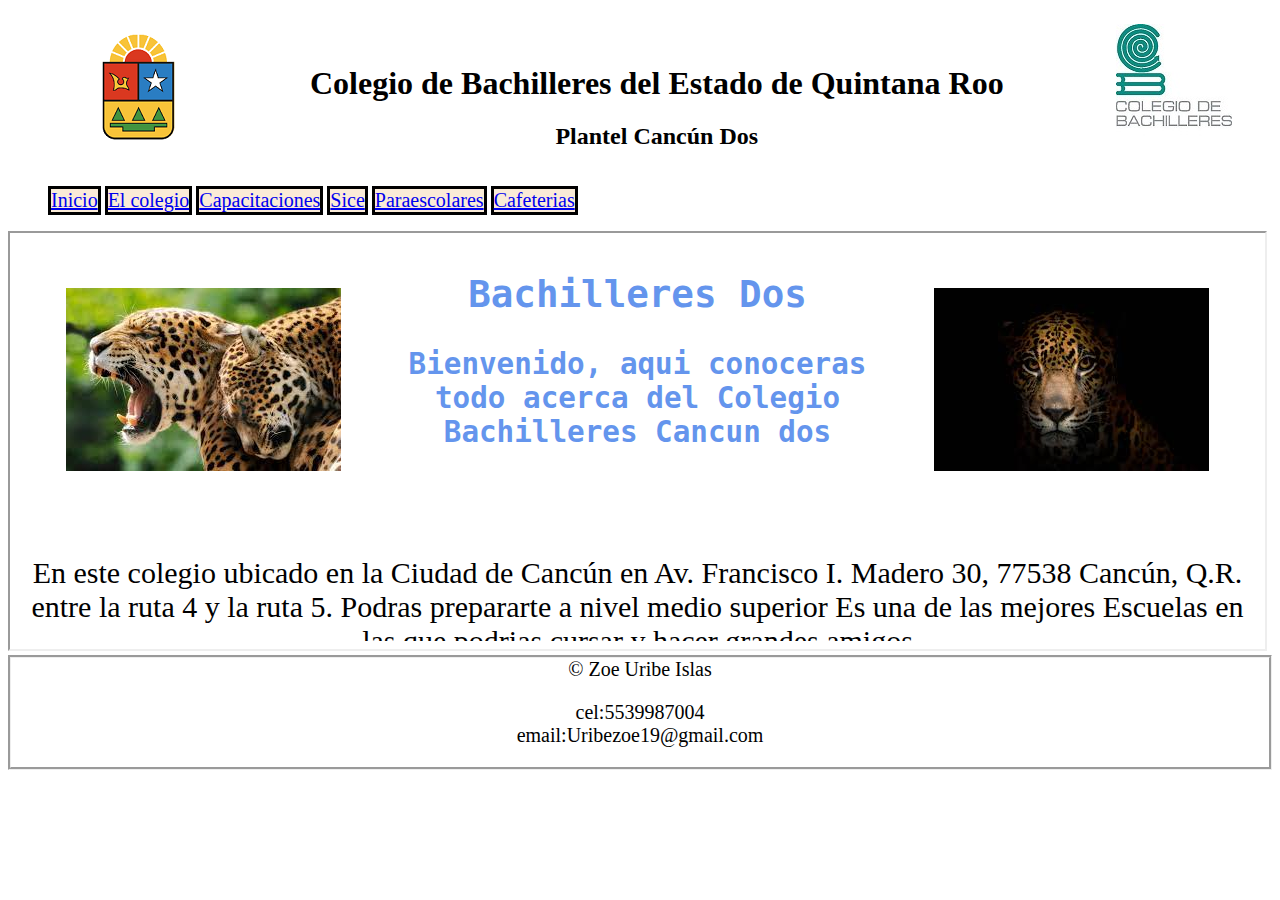
<file: index.html>
<!Doctype html>
    <html lang="es">
        <head>
            <title>Bachilleres Cancún Dos</title>
            <meta charset="utf-8">
            <link rel="stylesheet" href="estilos/estilosindex.css" type="text/css">
            <link rel="icon" href="imagenes/jaguares.webp">
        </head>
        <body>
            <header> 
                <figure id="logo1">
                    <img src="imagenes/escudoqroo.png" alt="Logo Quintana Roo">
                </figure>
                <div id="titulo">
                <h1>Colegio de Bachilleres del Estado de Quintana Roo</h1>
                <h2>Plantel Cancún Dos</h2>
            </div>
                <figure id="logo2">
                    <img src="imagenes/bacho_2.jpg" alt="Logo Bachilleres">
                </figure>
            </header>
            <nav id="barra">
                <ul>
                    <li 
                        class="menu"><a href="inicio.html" target="marcoinicio">Inicio</a>
                    </li>
                    <li 
                        class="menu"><a href="elcolegio.html" target="marcoinicio">El colegio</a>
                    </li>
                    <li 
                        class="menu"><a href="capacitaciones.html" target="marcoinicio">Capacitaciones</a>
                    </li>
                    <li class="menu"><a href="sice.html" target="marcoinicio">Sice</a></li>
                    <li class="menu"><a href="Paraescolares.html" target="marcoinicio">Paraescolares</a></li>
                    <li class="menu"><a href="cafeterias.html" target="marcoinicio">Cafeterias</a></li>
                </ul>
            </nav>
            <main>
                    <iframe src="inicio.html" name="marcoinicio" id="marco"></iframe>
            </main>
            <footer id="pie">
                &copy; Zoe Uribe Islas
                <p>
                    cel:5539987004<br>
                    email:Uribezoe19@gmail.com
                </p>
            </footer>
        </body>
    </html>
</file>
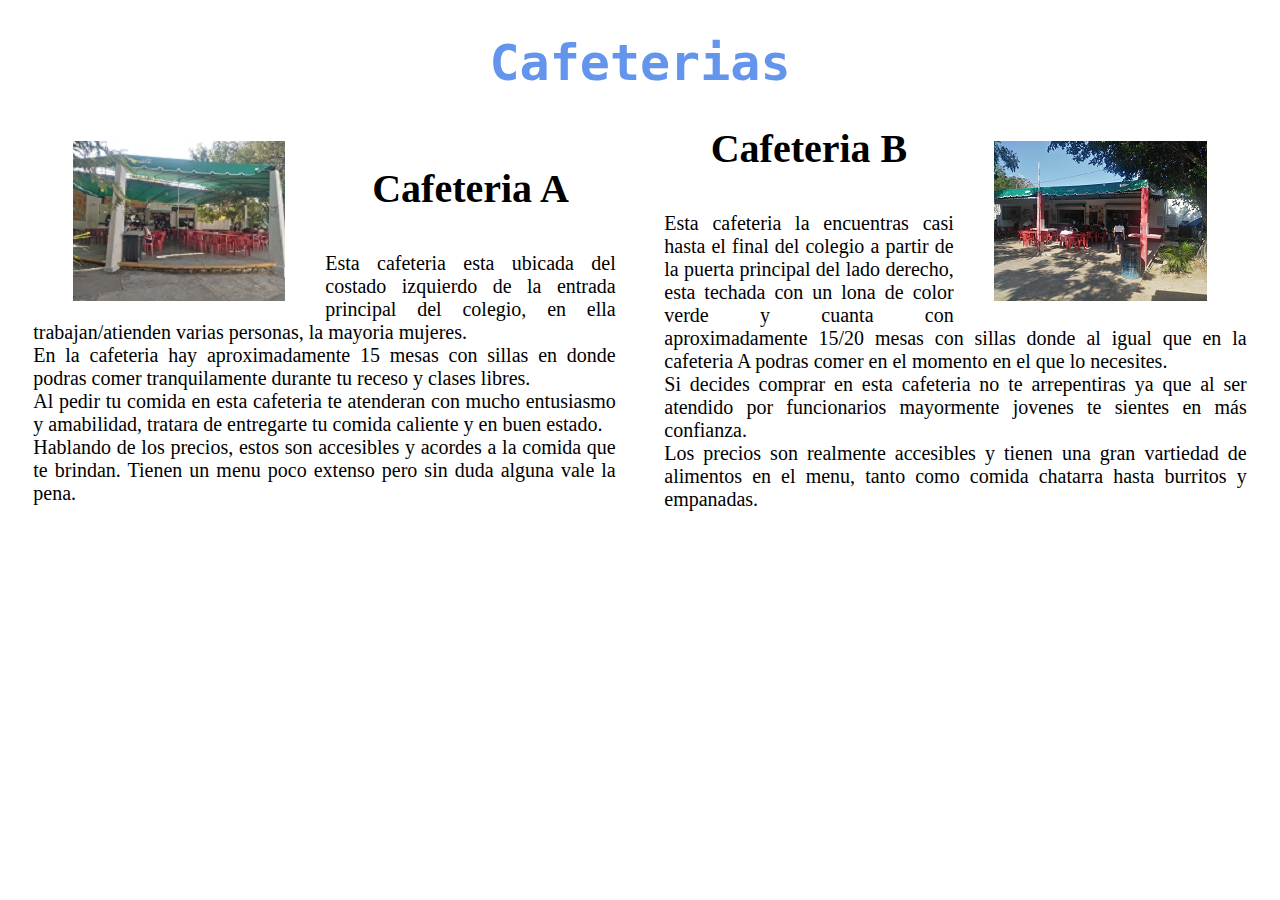
<file: cafeterias.html>
<!Doctype html>
<html lang="es">
    <head>
        <meta charset="utf-8">
        <link rel="stylesheet" href="estilos/estiloscafeterias.css" type="text/css">
    </head>
    <body>
        <main>
            <h1 id="titulo">Cafeterias</h1>
            <aside id="cuadro">
                <figure id="imagen">
            <img src="imagenes/cafe%20.png" alt="A">
            </figure>
                <h3 class="subtitulos">Cafeteria A</h3>
                <p class="text">Esta cafeteria esta ubicada del costado izquierdo de la entrada principal del colegio, en ella trabajan/atienden varias personas, la mayoria mujeres.<br>
                En la cafeteria hay aproximadamente 15 mesas con sillas en donde podras comer tranquilamente durante tu receso y clases libres.<br>
                Al pedir tu comida en esta cafeteria te atenderan con mucho entusiasmo y amabilidad, tratara de entregarte tu comida caliente y en buen estado.<br>
                Hablando de los precios, estos son accesibles y acordes a la comida que te brindan. Tienen un menu poco extenso pero sin duda alguna vale la pena.</p>
                <figure id="imagen2">
            <img src="imagenes/cafeteriab1.png" alt="A">
            </figure>
                <h3 class="subtitulos">Cafeteria B</h3>
                <p class="text">Esta cafeteria la encuentras casi hasta el final del colegio a partir de la puerta principal del lado derecho, esta techada con un lona de color verde y cuanta con aproximadamente 15/20 mesas con sillas donde al igual que en la cafeteria A podras comer en el momento en el que lo necesites.<br>
                Si decides comprar en esta cafeteria no te arrepentiras ya que al ser atendido por funcionarios mayormente jovenes te sientes en más confianza.<br>
                Los precios son realmente accesibles y tienen una gran vartiedad de alimentos en el menu, tanto como comida chatarra hasta burritos y empanadas.</p>
            </aside>
        </main>
    </body>
    </html>
</file>
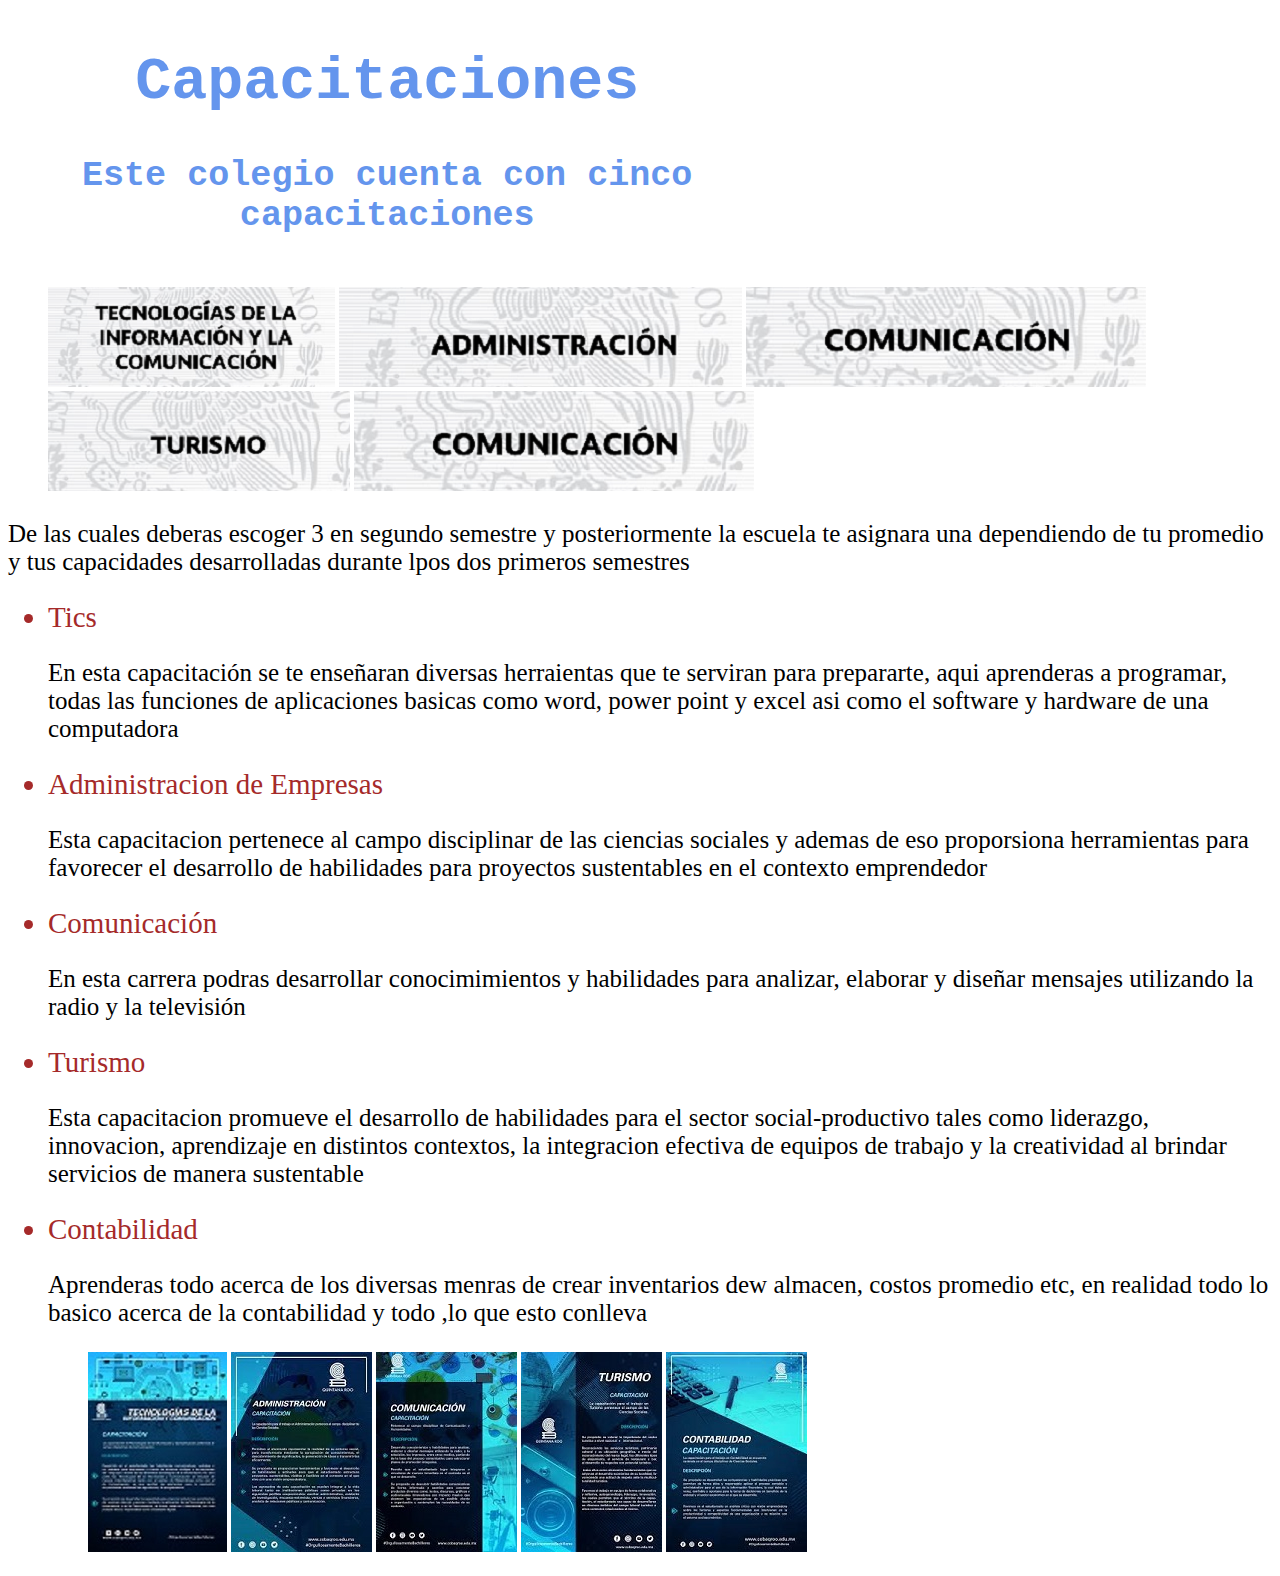
<file: capacitaciones.html>
<!Doctype html>
<html lang="es">
    <head>
        <meta charset="utf-8">
        <link rel="stylesheet" href="estilos/estiloscapacitaciones.css" type="text/css">
    </head>
    <body>
        <main>
            <div id="titulo">
            <h1>Capacitaciones</h1>
                <h3> Este colegio cuenta con cinco capacitaciones</h3>
            </div>
            <figure class="imagen1">
                        <img src="imagenes/sintics.png" alt="tics">
                        <img src="imagenes/sinadmin.png" alt="Administración">
                        <img src="imagenes/sincomu.png" alt="Comunicacion">
                        <img src="imagenes/sinturis.png" alt="Turismo">
                        <img src="imagenes/sincomu.png" alt="Contabilidad">
                            
                </figure>
            <p class="texto">De las cuales deberas escoger 3 en segundo semestre y posteriormente la escuela te asignara una dependiendo de tu promedio y tus capacidades desarrolladas durante lpos dos primeros semestres</p>
            <ul>
                <li class="texto1">
                    Tics 
                </li>
                    <p class="texto">
                    En esta capacitación se te enseñaran diversas herraientas que te serviran para prepararte, aqui aprenderas a programar, todas las funciones de aplicaciones basicas como word, power point y excel asi como el software y hardware de una computadora
                </p>
                <li class="texto1">
                    Administracion de Empresas
                </li>
    
                <p class="texto">Esta capacitacion pertenece al campo disciplinar de las ciencias sociales y ademas de eso proporsiona herramientas para favorecer el desarrollo de habilidades para proyectos sustentables en el contexto emprendedor</p>
                <li class="texto1"> Comunicación</li>
                    <p class="texto">En esta carrera podras desarrollar conocimimientos y habilidades para analizar, elaborar y diseñar mensajes utilizando la radio y la televisión</p>
                <li class="texto1">
                     Turismo
                    </li>
                   <p class="texto"> Esta capacitacion promueve el desarrollo de habilidades para el sector social-productivo tales como liderazgo, innovacion, aprendizaje en distintos contextos, la integracion efectiva de equipos de trabajo y la creatividad al brindar servicios de manera sustentable</p>
                <li class="texto1">
                    Contabilidad </li>
                <p class="texto"> Aprenderas todo acerca de los diversas menras de crear inventarios dew almacen, costos promedio etc, en realidad todo lo basico acerca de la contabilidad y todo ,lo que esto conlleva</p>
            <figure class="imagen1">
                        <img src="imagenes/tics.jpg" alt="tics">
                        <img src="imagenes/admin.jfif" alt="Administración">
                        <img src="imagenes/comu.jfif" alt="Comunicacion">
                        <img src="imagenes/turismo.jfif" alt="Turismo">
                        <img src="imagenes/contabilidad.jfif" alt="Contabilidad">
                            
                </figure>
            </ul>
             <figure id="fotos">
                </figure>
        </main>
    </body>
    </html>
</file>
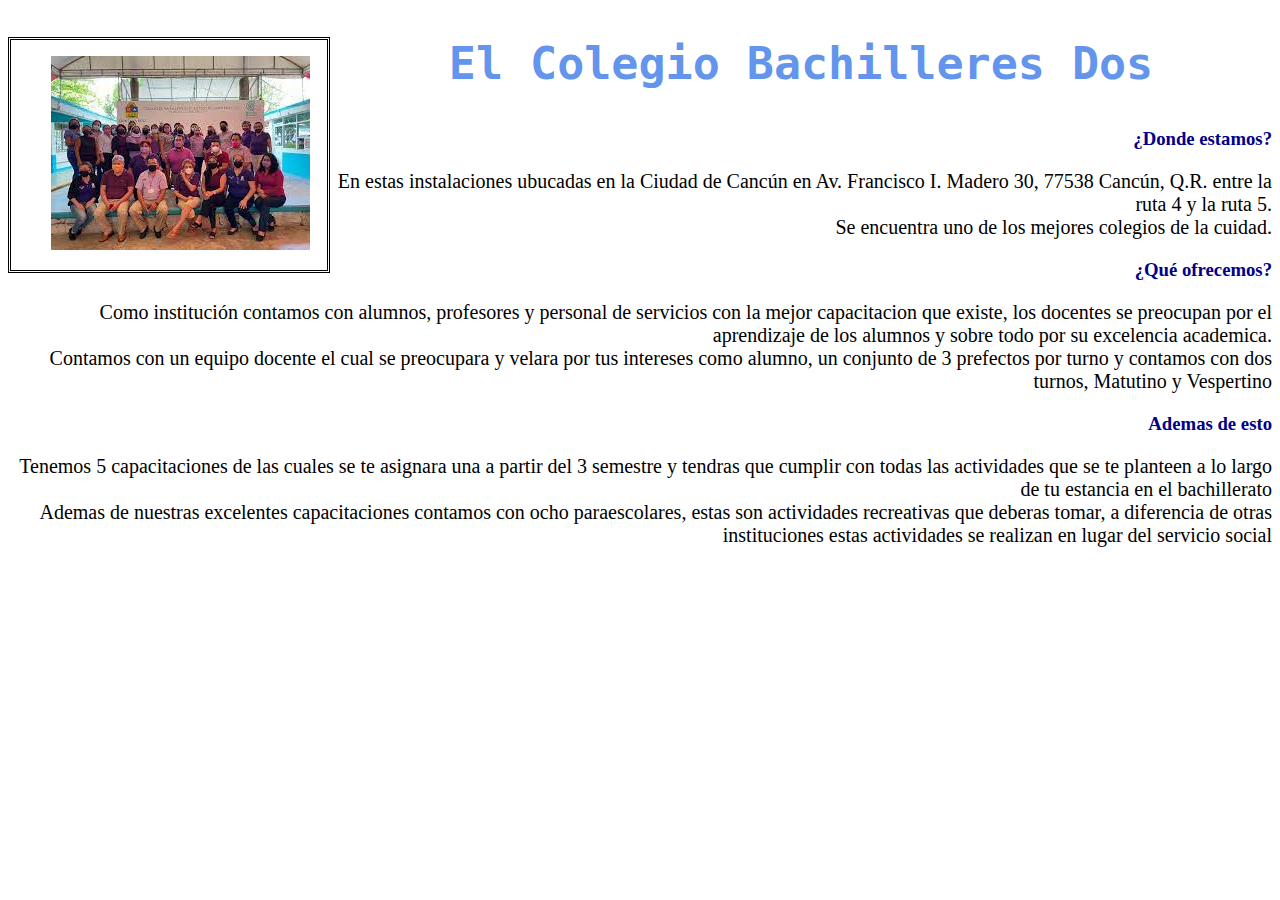
<file: elcolegio.html>
<!Doctype html>
<html lang="es">
    <head>
        <meta charset="utf-8">
        <link rel="stylesheet" href="estilos/estiloscolegio.css" type="text/css">
    </head>
    <body>
        <aside id="barralat">
            <figure>
                <img src="imagenes/personal.jfif" alt="jaguar1";>
            </figure>
        </aside>
            <header>
            
            </header>
        <main id="barra">
            <div id="datos">
            <h2>El Colegio Bachilleres Dos</h2>
            </div>
             <h3 class="subtitulos"> ¿Donde estamos?</h3>
            <p class="texto"> En estas instalaciones ubucadas en la Ciudad de Cancún en Av. Francisco I. Madero 30, 77538 Cancún, Q.R. entre la ruta 4 y la ruta 5.<br>
                Se encuentra uno de los mejores colegios de la cuidad.<br>
            </p>
                <h3 class="subtitulos">¿Qué ofrecemos?</h3>
            <p class="texto">
                Como institución contamos con alumnos, profesores y personal de servicios con la mejor capacitacion que existe, los docentes se preocupan por el aprendizaje de los alumnos y sobre todo por su excelencia academica.<br>
                Contamos con un equipo docente el cual se preocupara y velara por tus intereses como alumno, un conjunto de 3 prefectos por turno y contamos con dos turnos, Matutino y Vespertino<br>
            </p>
            <h3 class="subtitulos">Ademas de esto</h3>
            <p class="texto">
            Tenemos 5 capacitaciones de las cuales se te asignara una a partir del 3 semestre y tendras que cumplir con todas las actividades que se te planteen a lo largo de tu estancia en el bachillerato<br>
            Ademas de nuestras excelentes capacitaciones contamos con ocho paraescolares, estas son actividades recreativas que deberas tomar, a diferencia de otras instituciones estas actividades se realizan en lugar del servicio social</p> 
        </main>
    </body>
    </html>
</file>
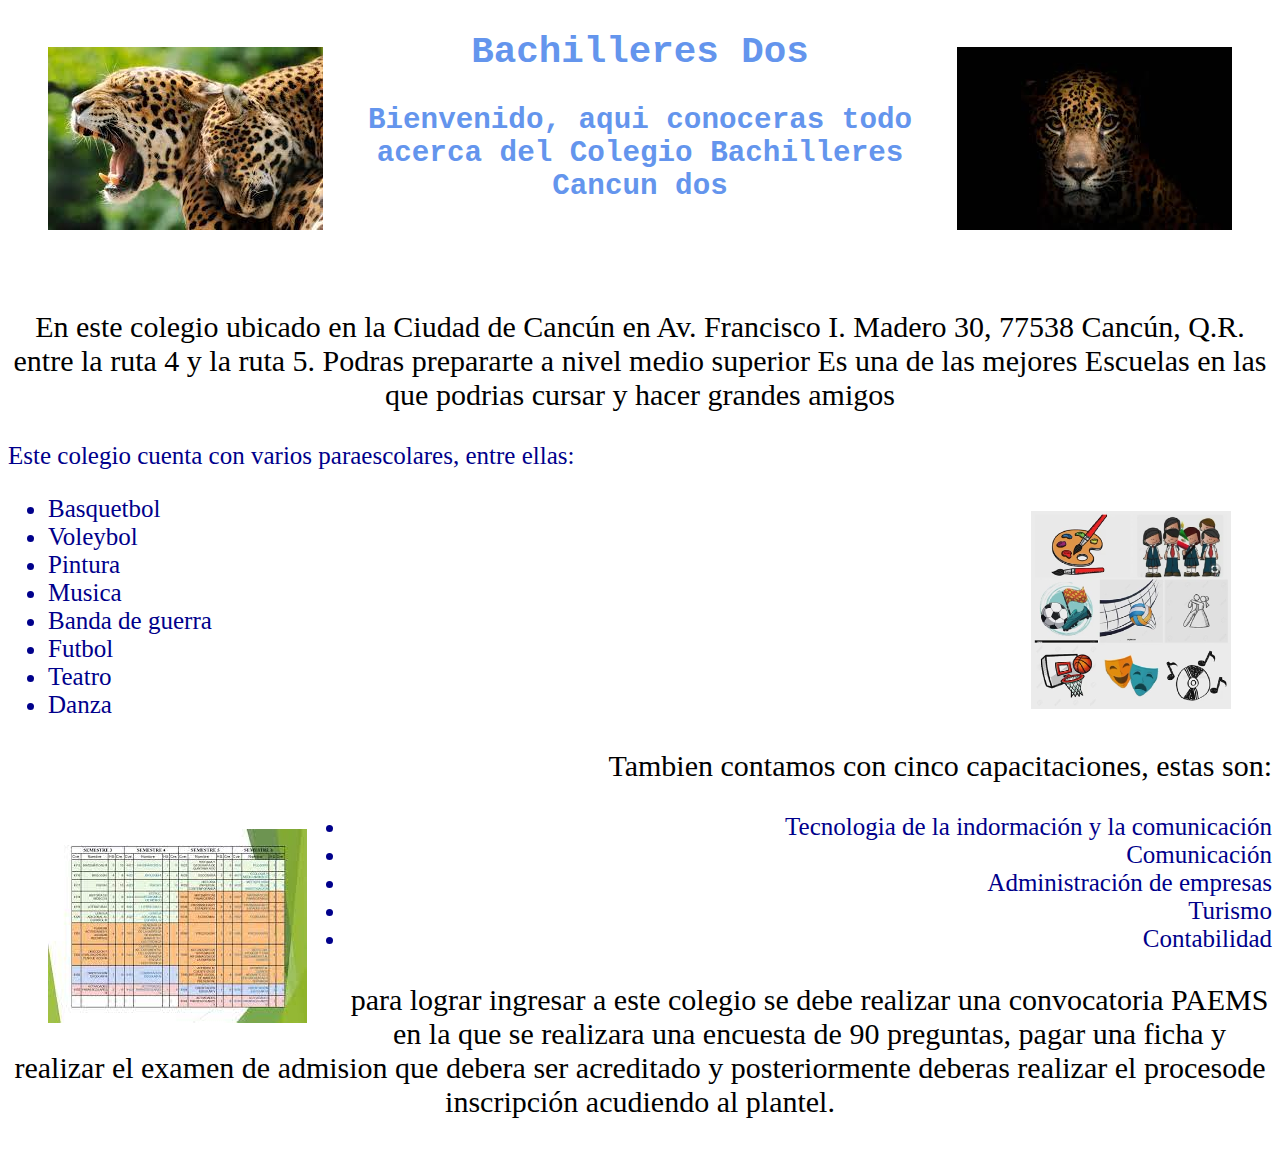
<file: inicio.html>
<!Doctype html>
<html lang="es">
    <head>
        <meta charset="utf-8">
        <link rel="stylesheet" href="estilos/estilosinicio.css" type="text/css">
    </head>
    <body>
            <figure id="foto1">
                <img src="imagenes/jaguar1.jpg" alt="jaguar1";>
            </figure>
         <figure id="foto2">
                    <img src="imagenes/jaguar2.jpg" alt="Jaguar">
                </figure>
        <main>
            <div id="titulo">
            <h2>Bachilleres Dos</h2>
                <h3> Bienvenido, aqui conoceras todo acerca del Colegio Bachilleres Cancun dos</h3> <br>
            </div> <br>
            <p class="texto">En este colegio ubicado en la Ciudad de Cancún en Av. Francisco I. Madero 30, 77538 Cancún, Q.R. entre la ruta 4 y la ruta 5. Podras prepararte a nivel medio superior
            Es una de las mejores Escuelas en las que podrias cursar y hacer grandes amigos<br>
                <p class="textos">Este colegio cuenta con varios paraescolares, entre ellas: </p>
                <ul>
                    <figure id="foto2">
                    <img src="imagenes/collage.png" alt="collage">
                </figure>
                    <li class="textos"> Basquetbol</li>
                    <li class="textos"> Voleybol</li>
                    <li class="textos"> Pintura</li>
                    <li class="textos"> Musica</li>
                    <li class="textos"> Banda de guerra </li>
                    <li class="textos"> Futbol </li>
                    <li class="textos"> Teatro </li>
                    <li class="textos"> Danza</li>
            </ul> 
            <p id="subt"> Tambien contamos con cinco capacitaciones, estas son:</p>
            <figure id="foto3">
                    <img src="imagenes/mmmmm.jfif" alt="collage">
                </figure>
                    <li class="text"> Tecnologia de la indormación y la comunicación</li>
                    <li class="text"> Comunicación</li>
                    <li class="text"> Administración de empresas</li>
                    <li class="text"> Turismo</li>
                    <li class="text"> Contabilidad</li>
            <p class="texto">para lograr ingresar a este colegio se debe realizar una convocatoria PAEMS en la que se realizara una encuesta de 90 preguntas, pagar una ficha y realizar el examen de admision que debera ser acreditado y posteriormente deberas realizar el procesode inscripción acudiendo al plantel.</p>
        </main>
    </body>
    </html>
</file>
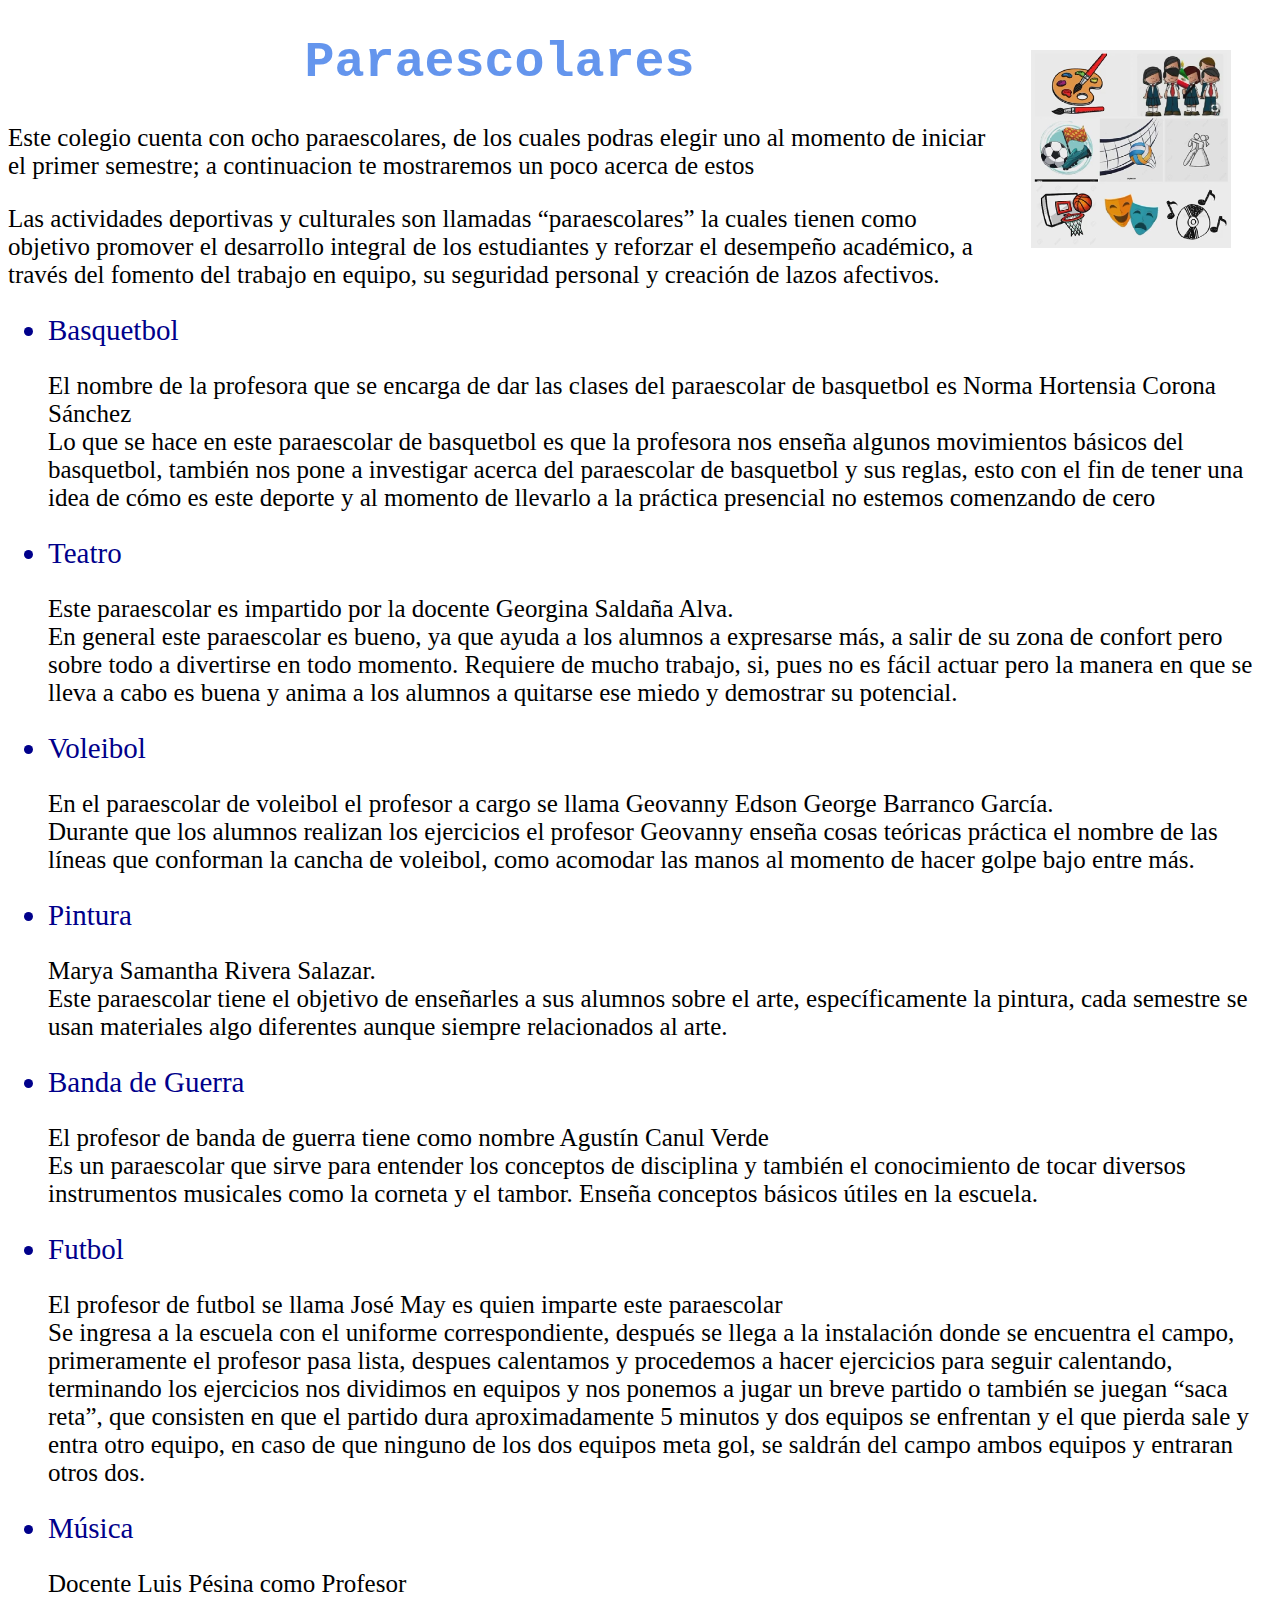
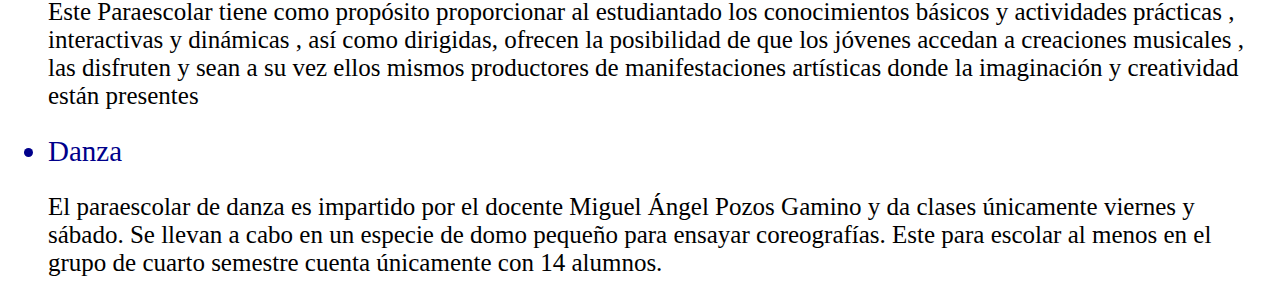
<file: Paraescolares.html>
<!Doctype html>
<html lang="es">
    <head>
        <meta charset="utf-8">
        <link rel="stylesheet" href="estilos/estilosparascolares.css" type="text/css">
    </head>
    <body>
        <main>
            <div>
                <figure id="imagen">
                <img src="imagenes/collage.png" alt="parascolares">
                </figure>
            <h1 id="titulo">Paraescolares</h1>
                <p class="textos"> Este colegio cuenta con ocho paraescolares, de los cuales podras elegir uno al momento de iniciar el primer semestre; a continuacion te mostraremos un poco acerca de estos</p>
                <p class="textos">Las actividades deportivas y culturales son llamadas “paraescolares” la cuales tienen como objetivo promover el desarrollo integral de los estudiantes y reforzar el desempeño académico, a través del fomento del trabajo en equipo, su seguridad personal y creación de lazos afectivos.</p>
                <ul>
                <li class="sub">Basquetbol</li>
                    <p class="textos">El nombre de la profesora que se encarga de dar las clases del paraescolar de basquetbol es Norma Hortensia Corona Sánchez<br>
                   Lo que se hace en este paraescolar de basquetbol es que la profesora nos enseña algunos movimientos básicos del basquetbol, también nos pone a investigar acerca del paraescolar de basquetbol y sus reglas, esto con el fin de tener una idea de cómo es este deporte y al momento de llevarlo a la práctica presencial no estemos comenzando de cero <br>
                    </p>
                    <li class="sub"> Teatro</li>
                    <p class="textos">Este paraescolar es impartido por la docente Georgina Saldaña Alva.<br>
                    En general este paraescolar es bueno, ya que ayuda a los alumnos a expresarse más, a salir de su zona de confort pero sobre todo a divertirse en todo momento. Requiere de mucho trabajo, si, pues no es fácil actuar pero la manera en que se lleva a cabo es buena y anima a los alumnos a quitarse ese miedo y demostrar su potencial.</p>
                    <li class="sub"> Voleibol</li>
                    <p class="textos">
                    En el paraescolar de voleibol el profesor a cargo se llama Geovanny Edson George Barranco García.<br>
                    Durante que los alumnos realizan los ejercicios el profesor Geovanny enseña cosas teóricas práctica el nombre de las líneas que conforman la cancha de voleibol, como acomodar las manos al momento de hacer golpe bajo entre más.</p>
                    <li class="sub">Pintura</li>
                    <p class="textos">Marya Samantha Rivera Salazar.<br>
                    Este paraescolar tiene el objetivo de enseñarles a sus alumnos sobre el arte, específicamente la pintura, cada semestre se usan materiales algo diferentes aunque siempre relacionados al arte.</p>
                    <li class="sub"> Banda de Guerra</li>
                    <p class="textos">El profesor de banda de guerra tiene como nombre Agustín Canul Verde<br>
                    Es un paraescolar que sirve para entender los conceptos de disciplina y también el conocimiento de tocar diversos instrumentos musicales como la corneta y el tambor. Enseña conceptos básicos útiles en la escuela.
                    </p>
                    <li class="sub">Futbol </li>
                    <p class="textos">El profesor de futbol se llama José May es quien imparte este paraescolar<br>
                    Se ingresa a la escuela con el uniforme correspondiente, después se llega a la instalación donde se encuentra el campo, primeramente el profesor pasa lista, despues calentamos y procedemos a hacer ejercicios para seguir calentando, terminando los ejercicios nos dividimos en equipos y nos ponemos a jugar un breve partido o también se juegan “saca reta”, que consisten en que el partido dura aproximadamente 5 minutos y dos equipos se enfrentan y el que pierda sale y entra otro equipo, en caso de que ninguno de los dos equipos meta gol, se saldrán del campo ambos equipos y entraran otros dos. </p>
                    <li class="sub"> Música</li>
                    <p class="textos"> Docente Luis Pésina como Profesor<br>
                    Este Paraescolar tiene como propósito proporcionar al estudiantado los conocimientos básicos y actividades prácticas , interactivas y dinámicas , así como dirigidas, ofrecen la posibilidad de que los jóvenes accedan  a creaciones musicales , las disfruten y sean a su vez ellos mismos productores de manifestaciones artísticas donde la imaginación y creatividad están presentes</p>
                    <li class="sub"> Danza</li>
                    <p class="textos">El paraescolar de danza es impartido por el docente Miguel Ángel Pozos Gamino y da clases únicamente viernes y sábado. Se llevan a cabo en un especie de domo pequeño para ensayar coreografías. Este para escolar al menos en el grupo de cuarto semestre cuenta únicamente con 14 alumnos.</p>
                </ul>
            </div>
        </main>
    </body>
    </html>
</file>
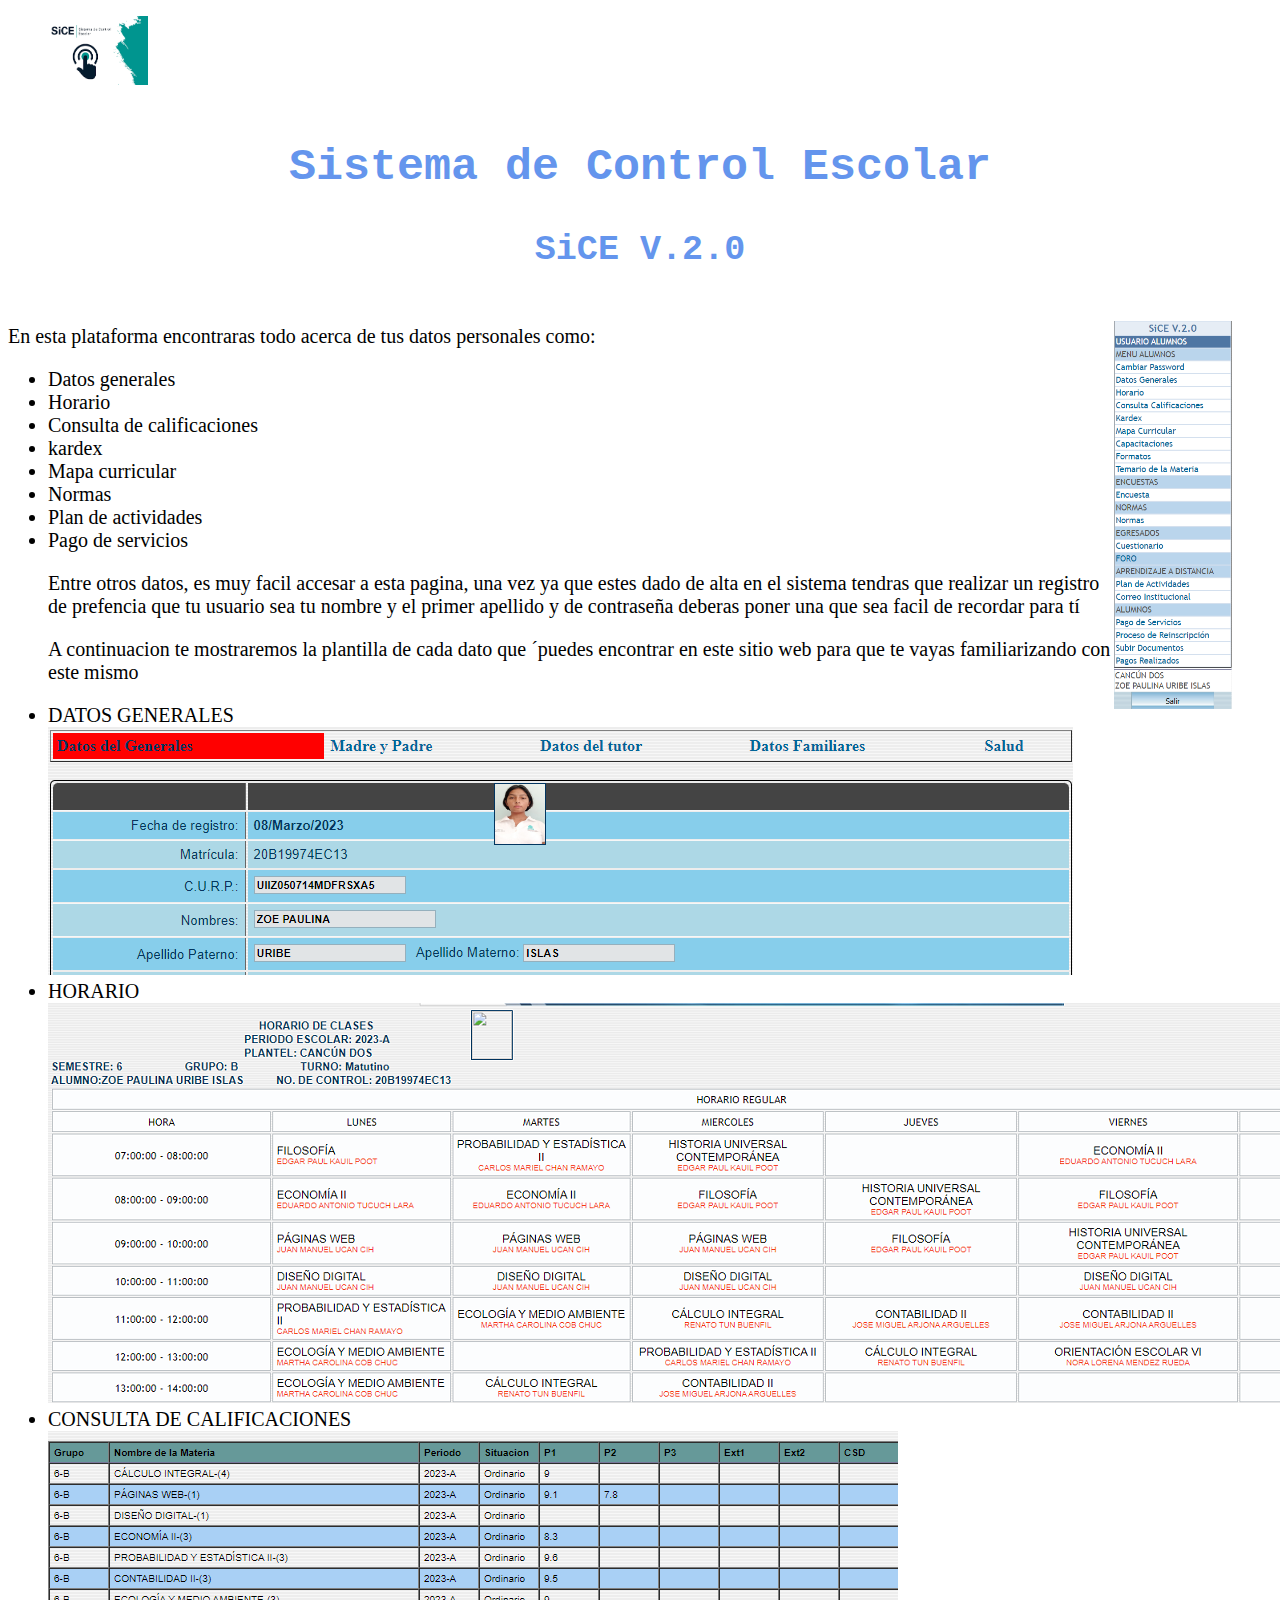
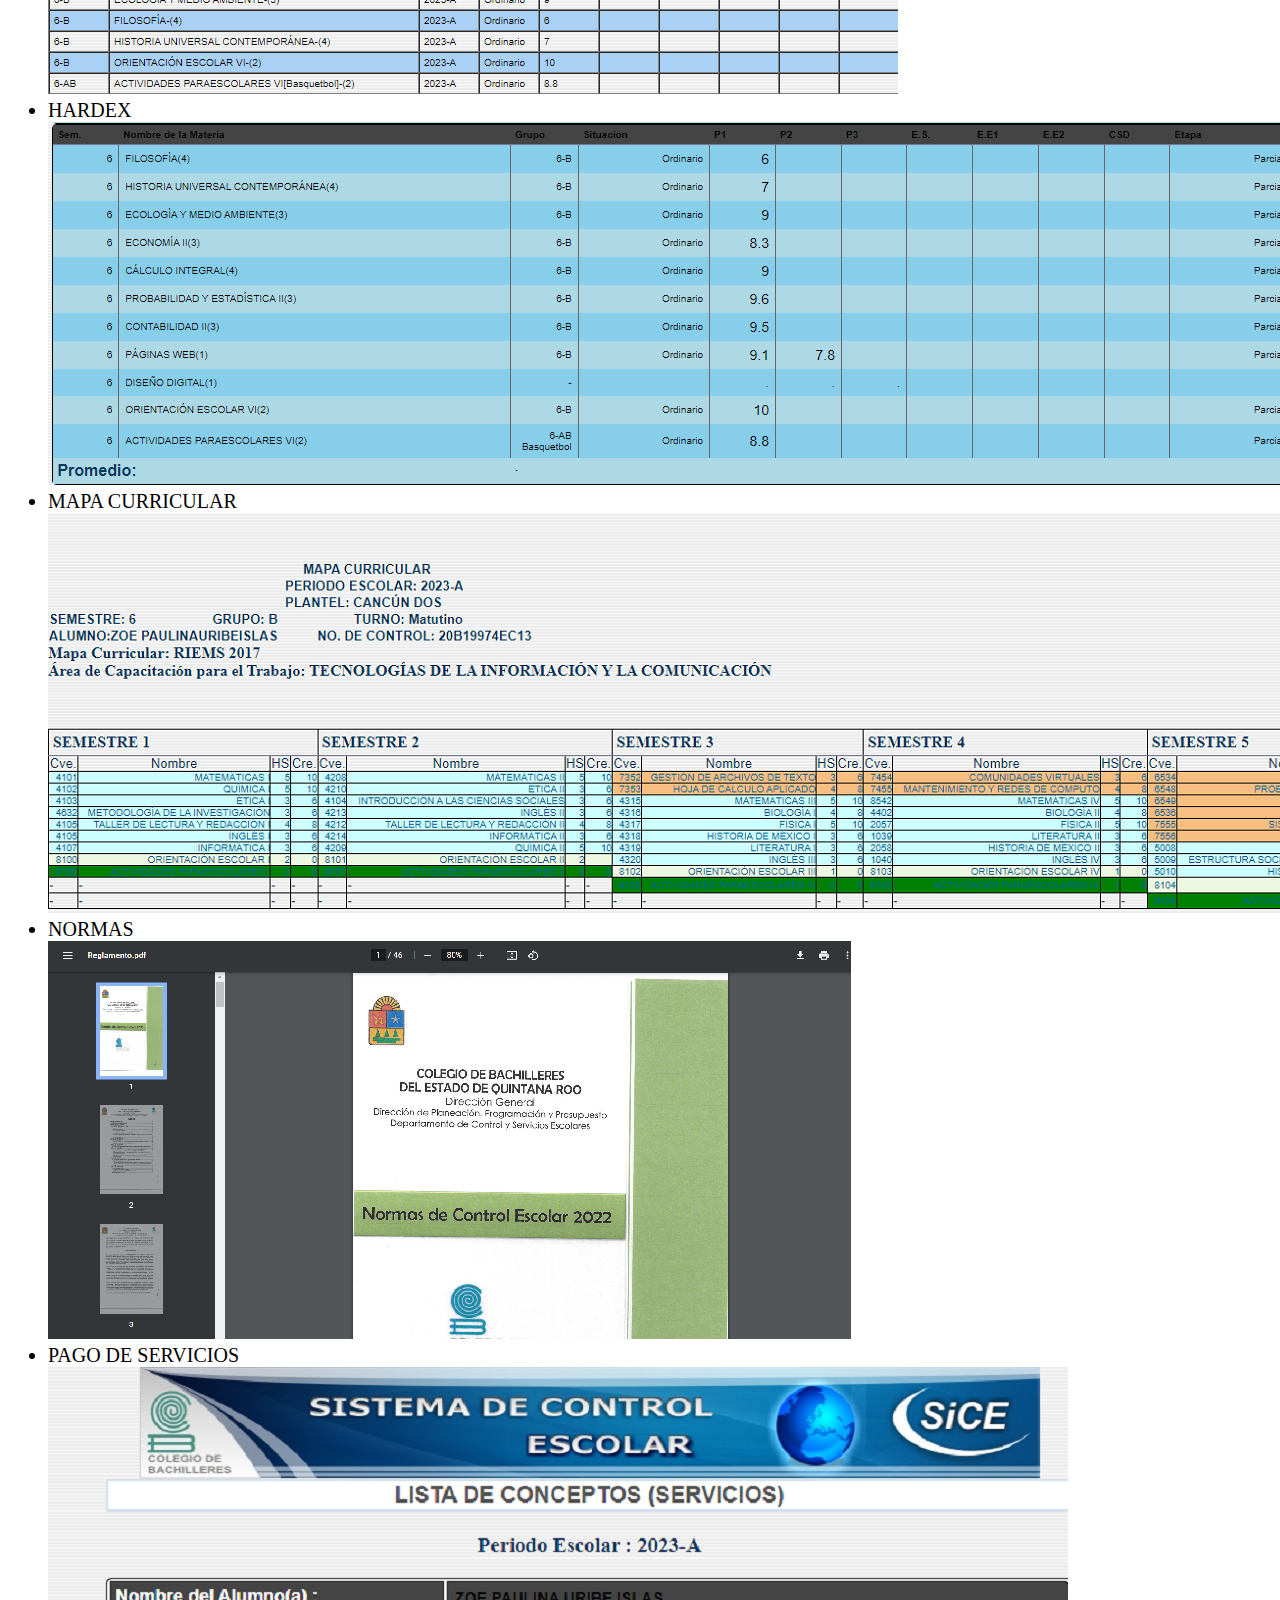
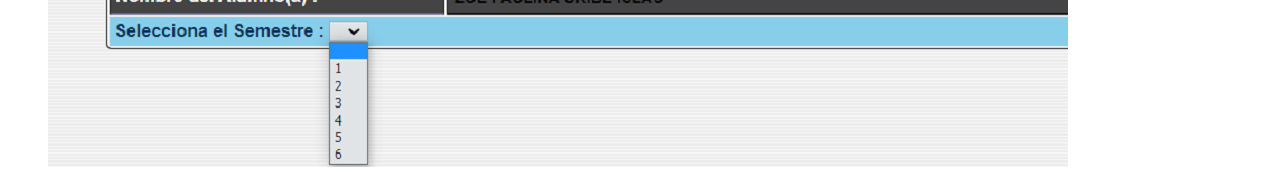
<file: sice.html>
<!Doctype html>
    <html lang="es">
        <head>
            <meta charset="utf-8">
            <link rel="stylesheet" href="estilos/estilossice.css" type="text/css">
        </head>
        <body>
            <header> 
                <figure>
                    <img src="imagenes/sice.png" alt="Logo sice" width="100px">
                </figure>
            </header>
            <div id="titulo" style="width: 100%">
            <h2>Sistema de Control Escolar</h2>
                <h3> SiCE V.2.0</h3>
            </div>
         <figure id="imagenes">
                    <img src="imagenes/siceeee.png" alt="Jaguar">
                </figure>
            <p class="textos"> En esta plataforma encontraras todo acerca de tus datos personales como:</p>
            <ul class="textos">
                <li>
                Datos generales
                </li>
                <li>
                Horario
                </li>
                <li>
                Consulta de calificaciones
                </li>
                <li>
                kardex
                </li>
                <li>
                Mapa curricular
                </li>
                <li>
                Normas
                </li>
                <li>
                Plan de actividades
                </li>
                <li> 
                    Pago de servicios
                </li>
                    <p class="textos">Entre otros datos, es muy facil accesar a esta pagina, una vez ya que estes dado de alta en el sistema tendras que realizar un registro de prefencia que tu usuario sea tu nombre y el primer apellido y de contraseña deberas poner una que sea facil de recordar para tí</p>
                <P>A continuacion te mostraremos la plantilla de cada dato que ´puedes encontrar en este sitio web para que te vayas familiarizando con este mismo</P>
                <li>
                DATOS GENERALES</li>
             
                    <img src="imagenes/DATOSGEN.png" alt="DATOS GENERALES">
               
                <li>HORARIO</li>
                
                    <img src="imagenes/HORARIO.png" alt="HORARIO">
              
                <li>CONSULTA DE CALIFICACIONES</li>
                
                    <img src="imagenes/califi.png" alt="CALIFICACIONES">
                
                <li>HARDEX</li>
                
                    <img src="imagenes/KARDEX.png" alt="CALIFICACIONES">
               
                <li>MAPA CURRICULAR</li>
                
                    <img src="imagenes/MAPACURRI.png" alt="CALIFICACIONES">
                
                <li>NORMAS</li>
                    <img src="imagenes/NORMAS.png" alt="CALIFICACIONES">
                <li>PAGO DE SERVICIOS</li>
                    <img src="imagenes/PAGOS%20Y%20SERVICIOS.png" alt="CALIFICACIONES">
            
            </ul>
    </body>
    </html>
</file>
<file: estilos/estilosindex.css>
#logo1{
    display:inline-block;
    width: 15%;
        float:left;
}
#titulo{
    display: inline-block;
    width: 60%;
    text-align: center;
}
#logo2{
    display: inline-block;
    width: 12%;
    text-align: right; 
}
#barra{
    clear: both;
}
.menu{
    display: inline-block;
    width: :10%;
    background-color: antiquewhite;
    font-size: 20px;
    text-align: center;
    border:solid;
}
#marco{
    width: 98%;
    padding: 8px;
    height: 400px;
}
#pie{
    text-align: center;
    font-size: 20px;
    border: groove;
}
</file>
<file: estilos/estiloscafeterias.css>
#cuadro{
    margin: 2% 2%;
    column-count: 2;
    column-gap: 4%;
}
#titulo{
    text-align: center;
    color: cornflowerblue;
    font-family: monospace;
    font-size: 50px;
}
.subtitulos{
    text-align: center;
    font-size: 40px;
}
.text{
    text-align: justify;
    font-size: 20px;
}
#imagen{
    float:left;
}
#imagen2{
    float: right;
}
</file>
<file: estilos/estiloscapacitaciones.css>
#titulo{
    display: inline-block;
    text-align: center;
    width: 60%;
    font-size: 30px;
    color: cornflowerblue;
    font-family: monospace;
}
.imagen1{
   column-count: 0;
    width: 100vw;
        float:center;
}
.texto1{
    text-align: justify;
    color:brown;
    font-size: 29px
}
.texto{
    font-size: 25px;
}
</file>
<file: estilos/estiloscolegio.css>
#barralat{
    display: inline-block;
    float: left;
    width: 25%;
    border: double;
} 
.texto{
    text-align: right;
    font-size: 20px
}
#datos{
    text-align: center;
    font-family: monospace;
    font-size: 30px;
    color:cornflowerblue;
}
.subtitulos{
    text-align:right;
    color: darkblue;
}
</file>
<file: estilos/estilosinicio.css>
#titulo{
    font-size:25px ;
    color:cornflowerblue;
    font-family: monospace;
    text-align: center;
}
.texto{
    font-size: 30px;
    text-align: center;
}
#foto1{
    float: left;
}
#foto2{
    float: right;
}
.textos{
    font-size: 25px;
    color:darkblue;
}
.text{
    font-size: 25px;
    color: darkblue;
    text-align: right;
}
#subt{
    text-align: right;
    font-size: 30px;
}
#foto3{
    float: left;
}
</file>
<file: estilos/estilosparascolares.css>
#titulo{
    text-align: center;
    color: cornflowerblue;
    font-family: monospace;
    font-size: 50px;
}
.sub{
    text-align: left;
    color:darkblue;
    font-size: 29px;
}
.textos{
    text-align: left;
    font-size: 25px
}
#imagen{
    display: inline-block;
    float: right;
}
</file>
<file: estilos/estilossice.css>
#titulo{
    display: inline-block;
    text-align: center;
    width: 50%;
    font-size: 30px;
    color:cornflowerblue;
    font-family:monospace;
}
#imagenes img{
    display: inline-block;
    width: 10%;
    float: right;
}
.textos{
    text-align: left;
    font-size: 20px;
}
</file>
